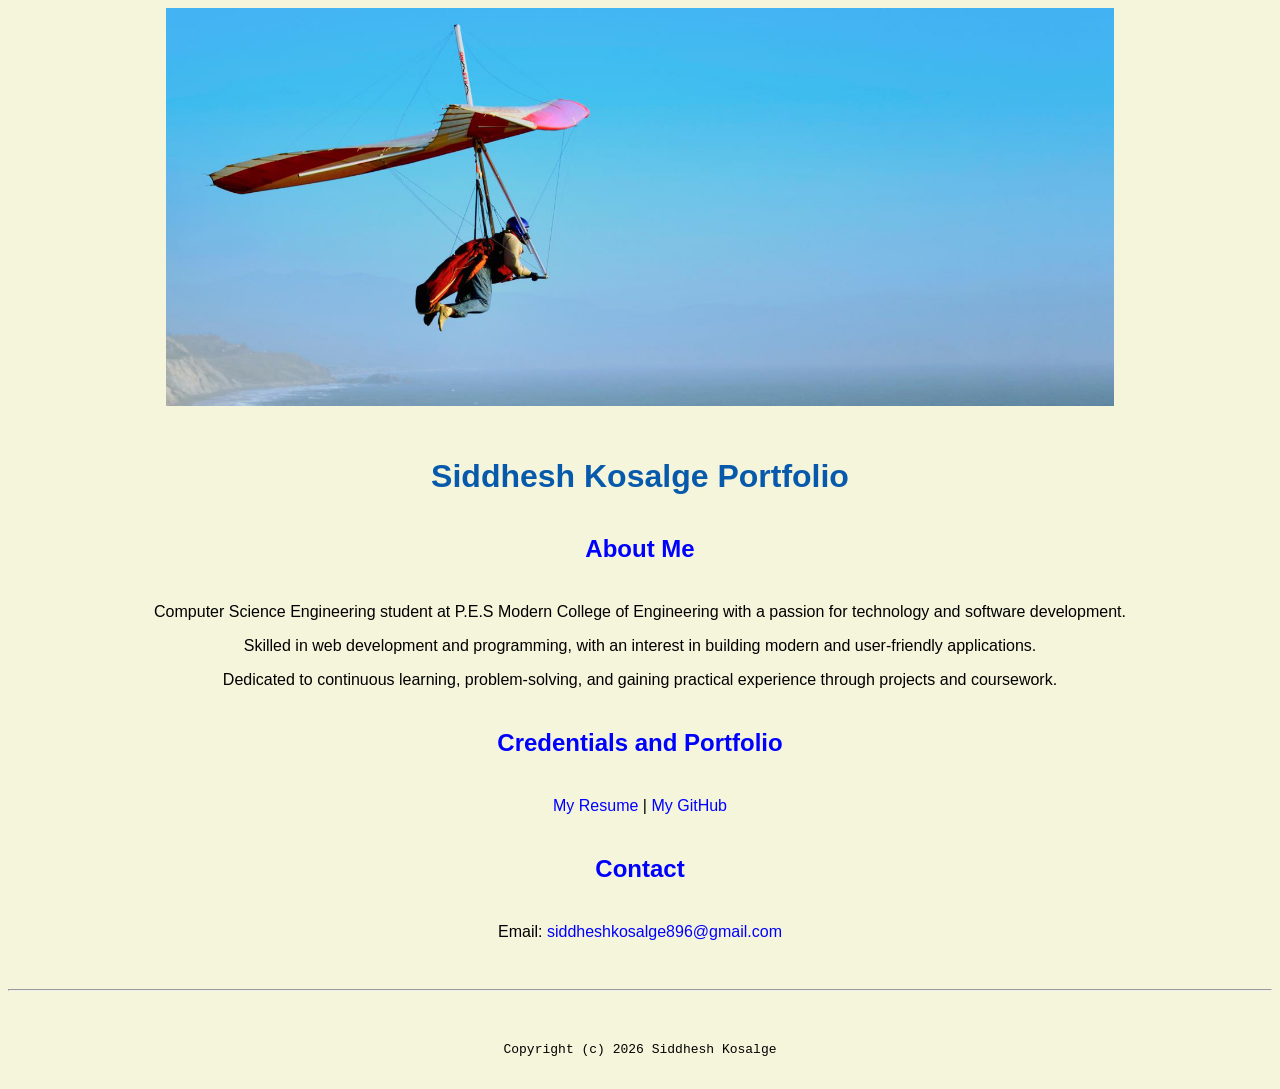
<file: index.html>
<!doctype html>

<!-- this is a comment for human! -->

<html lang="en">

  <head>
    <title>Siddhesh Kosalge Portfolio</title>

   <link rel="stylesheet" href="./master.css">

    <link rel="icon" href="favicon.ico" type="image/x-icon">

    <meta name="viewport" content="width=device-width, initial-scale=1, shrink-to-fit=no">

    <meta name="name" content="Siddhesh Kosalge Portfolio">

    <meta name="robots" content="noindex, nofollow">
  </head>

  <body>

    <img src="images/banner.jpg" width="75%" alt="banner">

    <h1>Siddhesh Kosalge Portfolio</h1>

    <h2>About Me</h2>

    <p>Computer Science Engineering student at P.E.S Modern College of Engineering with a passion for technology and software development.</p>

    <p>Skilled in web development and programming, with an interest in building modern and user-friendly applications.</p>

    <p>Dedicated to continuous learning, problem-solving, and gaining practical experience through projects and coursework.</p>

    <h2>Credentials and Portfolio</h2>

    <p>
      <a href="resume.html">My Resume</a> |
      <a href="https://github.com/siddheshkosalge896-afk">My GitHub</a>
    </p>

    <h2>Contact</h2>

    <p>
      Email:
      <a href="mailto:siddheshkosalge896@gmail.com">
        siddheshkosalge896@gmail.com
      </a>
    </p>

    <footer>
      <hr>
      <code>Copyright (c) 2026 Siddhesh Kosalge</code>
    </footer>

  </body>

</html>
</file>
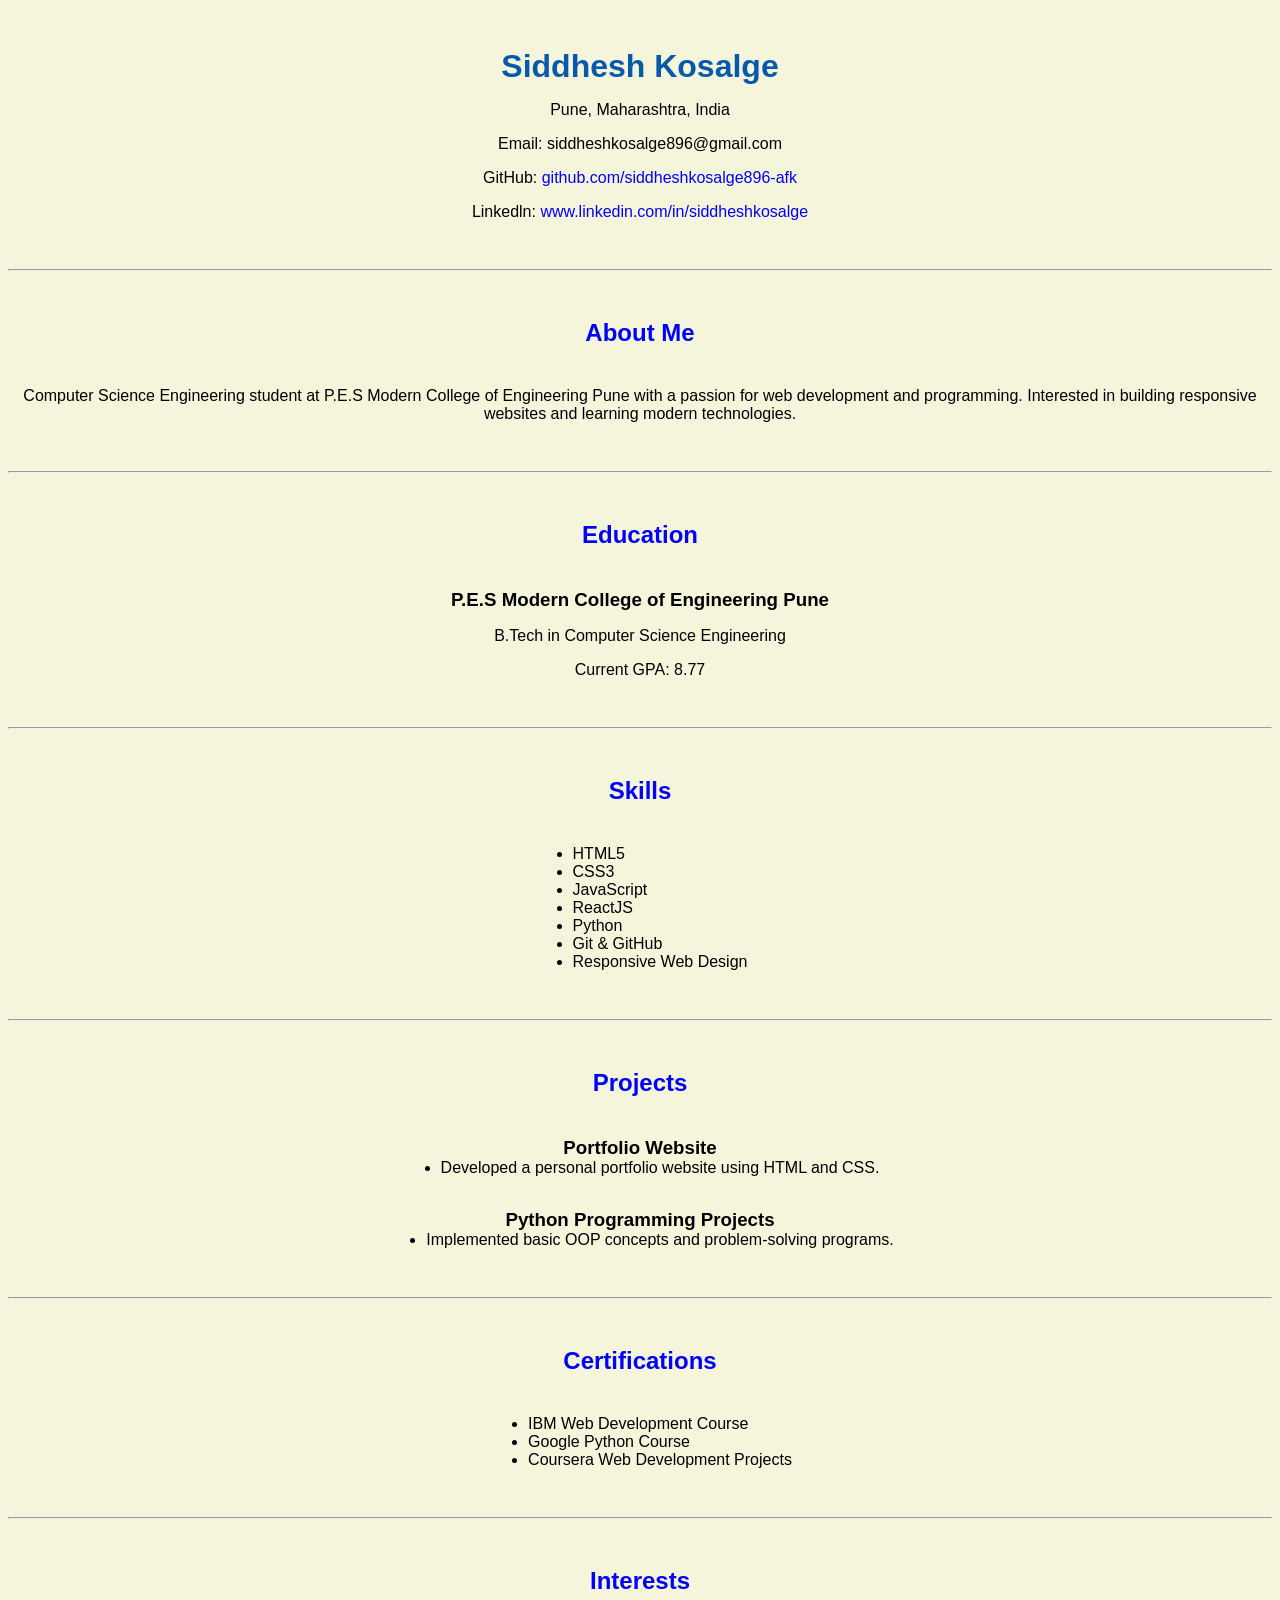
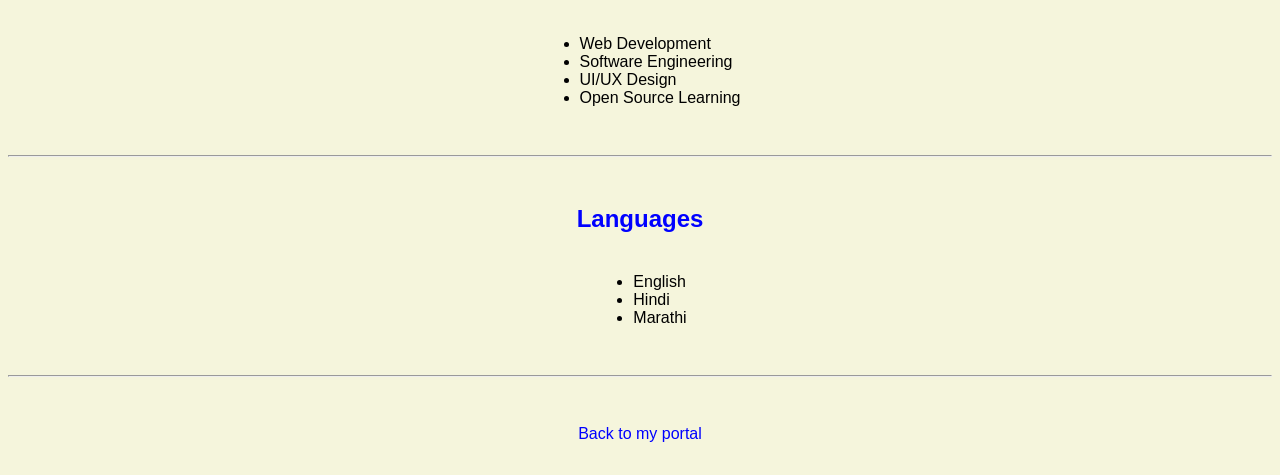
<file: resume.html>
<!DOCTYPE html>
<html lang="en">
<head>
  <meta charset="UTF-8">
  <meta name="viewport" content="width=device-width, initial-scale=1.0">
  <title>Siddhesh Kosalge Resume</title>
  <link rel="stylesheet" href="./master.css">
</head>

<body>

  <center>
    <h1>Siddhesh Kosalge</h1>
    <p>Pune, Maharashtra, India</p>
    <p>Email: siddheshkosalge896@gmail.com</p>
    <p>
      GitHub:
      <a href="https://github.com/siddheshkosalge896-afk" target="_blank">
        github.com/siddheshkosalge896-afk
      </a>
    </p>
    <p>
      Linkedln:
      <a href="https://www.linkedin.com/in/siddheshkosalge/" target="_blank">
        www.linkedin.com/in/siddheshkosalge
      </a>
    </p>
  </center>

  <hr>

  <h2>About Me</h2>
  <p>
    Computer Science Engineering student at P.E.S Modern College of Engineering Pune
    with a passion for web development and programming. Interested in building
    responsive websites and learning modern technologies.
  </p>

  <hr>

  <h2>Education</h2>
  <h3>P.E.S Modern College of Engineering Pune</h3>
  <p>B.Tech in Computer Science Engineering</p>
  <p>Current GPA: 8.77</p>

  <hr>

  <h2>Skills</h2>
  <ul>
    <li>HTML5</li>
    <li>CSS3</li>
    <li>JavaScript</li>
    <li>ReactJS</li>
    <li>Python</li>
    <li>Git & GitHub</li>
    <li>Responsive Web Design</li>
  </ul>

  <hr>

  <h2>Projects</h2>

  <h3>Portfolio Website</h3>
  <ul>
    <li>Developed a personal portfolio website using HTML and CSS.</li>
   
  </ul>

  <h3>Python Programming Projects</h3>
  <ul>
    <li>Implemented basic OOP concepts and problem-solving programs.</li>
  </ul>

  <hr>

  <h2>Certifications</h2>
  <ul>
    <li>IBM Web Development Course</li>
    <li>Google Python Course</li>
    <li>Coursera Web Development Projects</li>
  </ul>

  <hr>

  <h2>Interests</h2>
  <ul>
    <li>Web Development</li>
    <li>Software Engineering</li>
    <li>UI/UX Design</li>
    <li>Open Source Learning</li>
  </ul>

  <hr>

  <h2>Languages</h2>
  <ul>
    <li>English</li>
    <li>Hindi</li>
    <li>Marathi</li>
  </ul>

</body>
<footer>
<hr>
<p><a href="index.html">Back to my portal</a><p>
</footer>
 
</html>
</file>
<file: master.css>
/* Cascading stylesheet for the website */

/* Text inside these asterisks and slashes are comments for human */

  a {
    color:blue;/* set the text color to blue here */
    text-decoration: none; /* This means we do not want hyperlinks to be underlined */
  }

  a:hover {
    color: red; /* set the text color to red here */
    text-decoration: none; /* This means we do not want hyperlinks to be underlined */
  }

  body {
    background-color: beige;
    color: black;
    font-family: Arial,helvetica,sans-sans-serif;
    text-align: center;

   }

  footer {
    margin-top: 2rem;
    margin-bottom: 2rem;
  }

  h1 {
    color: #075AAB;
    margin-bottom: 0.5rem;
    margin-top: 3rem;
   }

  h2 {
    color: blue;
    margin-bottom: 2.5rem;
    margin-top: 2.5rem;
   }

  h3 {
    margin-bottom: 0;
    margin-top: 2rem;
  }

  h4 {
    margin-bottom: 1rem;
    margin-top: 0.5rem;
  }

  h5 {
    margin-top: 0.5rem;
  }

  hr {
    margin-bottom: 3rem;
    margin-top: 3rem;
  }

  /* this controls how the bullet points in the resume page looks */
  ul {
    display: table;
    margin: 0 auto;
    text-align: left;
  }
</file>
